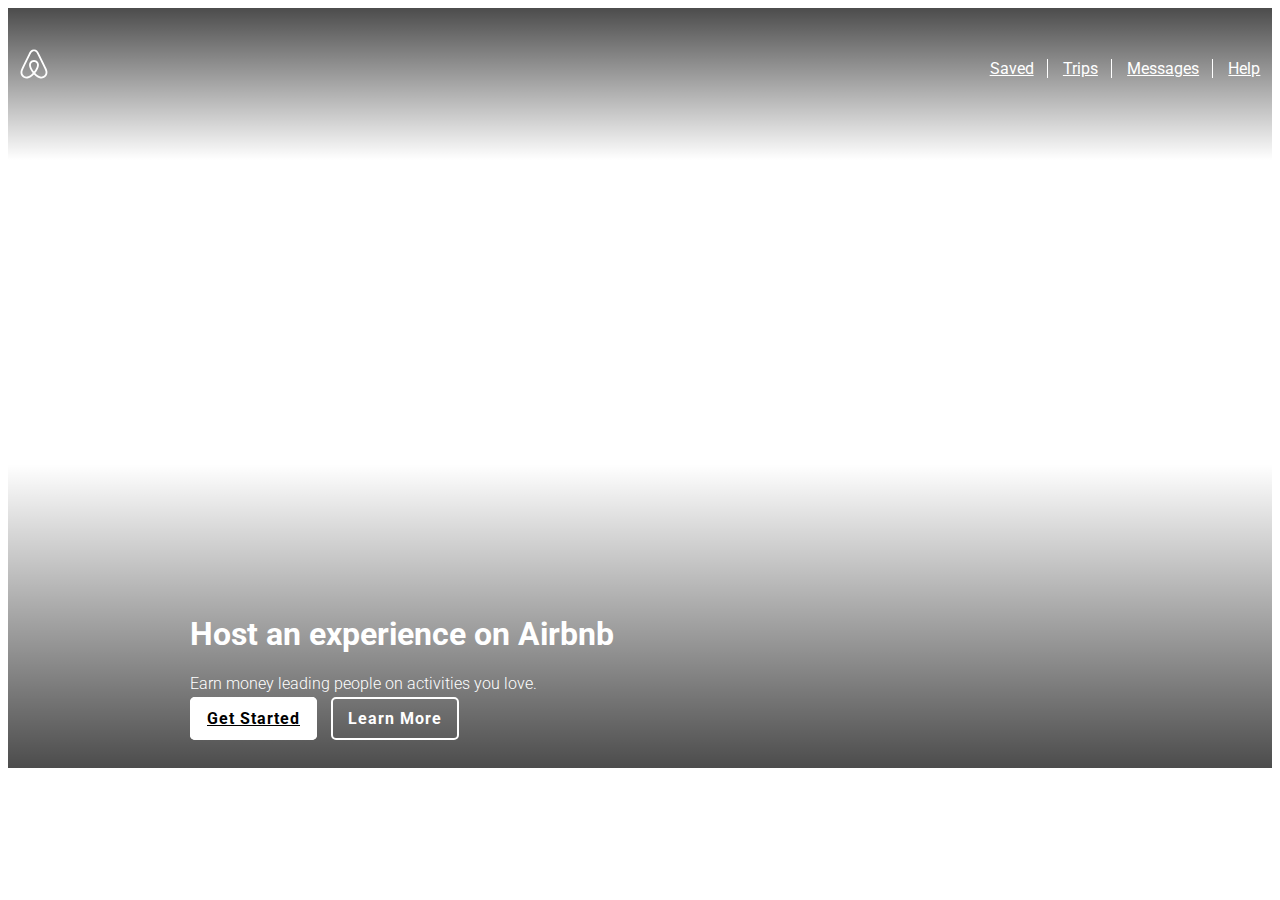
<file: Day 7/Day 7/airbnb/index.html>
<!doctype html>
<html lang="en">
  <head>
    <!-- Required meta tags -->
    <meta charset="utf-8">
    <meta name="viewport" content="width=device-width, initial-scale=1, shrink-to-fit=no">

    <!-- Bootstrap CSS -->
    <link rel="stylesheet" href="https://stackpath.bootstrapcdn.com/bootstrap/4.2.1/css/bootstrap.min.css" integrity="sha384-GJzZqFGwb1QTTN6wy59ffF1BuGJpLSa9DkKMp0DgiMDm4iYMj70gZWKYbI706tWS" crossorigin="anonymous">
    <link href="https://fonts.googleapis.com/css?family=Roboto:300,400,700" rel="stylesheet">
    <link rel="stylesheet" href="./css/styles.css">
    <title>Hello, world!</title>
  </head>

  <body>      
    <header class="hero" id="hero">
        <nav id="nav">
            <div class="logo"><svg viewBox="0 0 1000 1000" role="presentation" aria-hidden="true" focusable="false" style="height: 2em; width: 2em; display: block; fill: currentcolor;"><path d="m499.3 736.7c-51-64-81-120.1-91-168.1-10-39-6-70 11-93 18-27 45-40 80-40s62 13 80 40c17 23 21 54 11 93-11 49-41 105-91 168.1zm362.2 43c-7 47-39 86-83 105-85 37-169.1-22-241.1-102 119.1-149.1 141.1-265.1 90-340.2-30-43-73-64-128.1-64-111 0-172.1 94-148.1 203.1 14 59 51 126.1 110 201.1-37 41-72 70-103 88-24 13-47 21-69 23-101 15-180.1-83-144.1-184.1 5-13 15-37 32-74l1-2c55-120.1 122.1-256.1 199.1-407.2l2-5 22-42c17-31 24-45 51-62 13-8 29-12 47-12 36 0 64 21 76 38 6 9 13 21 22 36l21 41 3 6c77 151.1 144.1 287.1 199.1 407.2l1 1 20 46 12 29c9.2 23.1 11.2 46.1 8.2 70.1zm46-90.1c-7-22-19-48-34-79v-1c-71-151.1-137.1-287.1-200.1-409.2l-4-6c-45-92-77-147.1-170.1-147.1-92 0-131.1 64-171.1 147.1l-3 6c-63 122.1-129.1 258.1-200.1 409.2v2l-21 46c-8 19-12 29-13 32-51 140.1 54 263.1 181.1 263.1 1 0 5 0 10-1h14c66-8 134.1-50 203.1-125.1 69 75 137.1 117.1 203.1 125.1h14c5 1 9 1 10 1 127.1.1 232.1-123 181.1-263.1z"></path></svg>
            </div>
            <ul>
                <li><a href="#">Saved</a></li>
                <li><a href="#">Trips</a></li>
                <li><a href="#">Messages</a></li>
                <li><a href="#">Help</a></li>                    
            </ul>            
            <!-- <p>Hey</p> -->
        </nav>
          
        <div class="hero-content">
            <h1>Host an experience on Airbnb</h1>
            <p>Earn money leading people on activities you love.</p>
            <a href="#" class="primary-button">Get Started</a>
            <a href="#" class="secondary-button">Learn More</a>
        </div>
    </header>

    <main>
         
    </main>





















    <!-- Optional JavaScript -->
    <!-- jQuery first, then Popper.js, then Bootstrap JS -->
    <!-- <script>
        window.onscroll = function (e) {
            const hero = document.getElementById('hero')
            const nav = document.getElementById('nav')
            const scrollPosition = window.scrollY
            const heroHeight = hero.clientHeight
            const isScrollPastHero = scrollPosition > heroHeight
            isScrollPastHero
                ? nav.className = 'nav-fixed'
                : nav.className = ''
        }
    </script> -->
    <script src="https://code.jquery.com/jquery-3.3.1.slim.min.js" integrity="sha384-q8i/X+965DzO0rT7abK41JStQIAqVgRVzpbzo5smXKp4YfRvH+8abtTE1Pi6jizo" crossorigin="anonymous"></script>
    <script src="https://cdnjs.cloudflare.com/ajax/libs/popper.js/1.14.6/umd/popper.min.js" integrity="sha384-wHAiFfRlMFy6i5SRaxvfOCifBUQy1xHdJ/yoi7FRNXMRBu5WHdZYu1hA6ZOblgut" crossorigin="anonymous"></script>
    <script src="https://stackpath.bootstrapcdn.com/bootstrap/4.2.1/js/bootstrap.min.js" integrity="sha384-B0UglyR+jN6CkvvICOB2joaf5I4l3gm9GU6Hc1og6Ls7i6U/mkkaduKaBhlAXv9k" crossorigin="anonymous"></script>
  </body>
</html>
</file>
<file: Day 7/Day 7/airbnb/css/styles.css>
/****************************
General section
*****************************/
h1, p, a {
    font-family: "Roboto", sans-serif;
}
h1 {
    font-weight: 700;

}
p {
    font-weight: 300;
}
.primary-button {
    background: white;
    padding: 10px 15px;
    border-radius: 5px;
    border: 2px solid white;
    color: black;
    font-weight: 700;    
    margin-right: 10px;
    letter-spacing: 1px;
}
.secondary-button {    
    padding: 10px 15px;
    border-radius: 5px;
    border: 2px solid white;
    font-weight: 700;
    text-decoration: none;
    letter-spacing: 1px;
}

/****************************
Hero section
*****************************/
.hero {
    background-image: 
        linear-gradient(
            rgba(0,0,0,0.7) 0%,
            rgba(0,0,0,0.0) 20%,
            rgba(0,0,0,0.0) 60%,
            rgba(0,0,0,0.7) 100%
    ),
        url(https://a0.muscache.com/pictures/7a76b8e8-23c3-4bc2-a841-f65ba4191197.jpg);
    background-size: cover;
    background-position: 50% 0%;
    height: 80vh;
    display: flex;
    flex-direction: column;
    justify-content: space-between;
    padding-bottom: 40px;    
}

/* .nav-fixed {
    position: fixed;
    background: red;
} */
nav {
    width: 100%;
    height: 100px;
    color: white;
    display: flex;
    justify-content: space-between;
    padding: 10px;
    align-items: center;
}
.logo {
    width: 40px;
    height: 40px;
}
ul {
    margin: 0;
    padding: 0;
    display: flex;
    width: 300px;
    justify-content: space-around;
    
}
li {
    list-style: none;   
    border-right: 1px solid white; 
    padding-right: 13px;

}
a {
    color: white;
 

}
.hero-content {
    margin: 0 auto;
    color: white;
    max-width: 900px;
    width: 90%;
}
</file>
